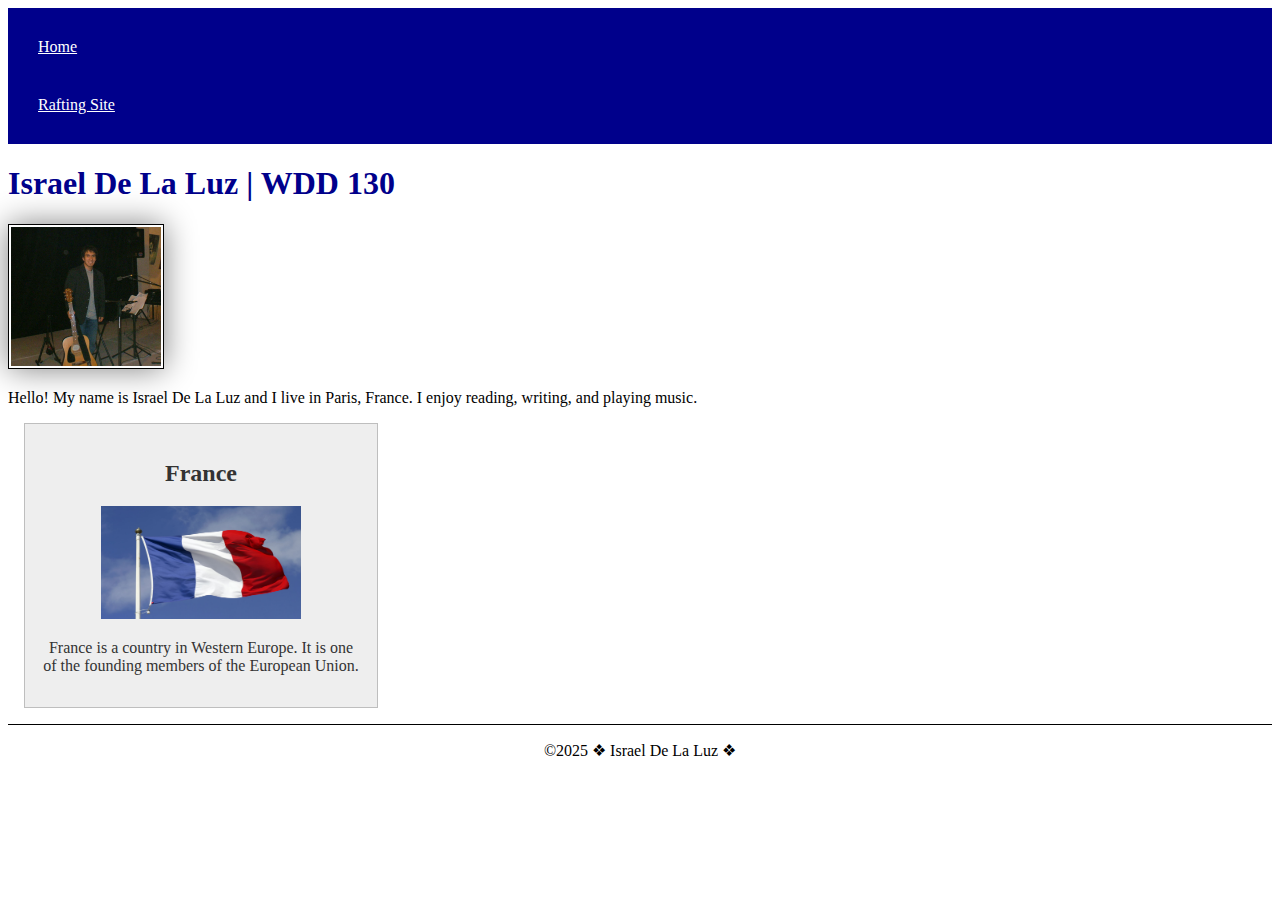
<file: index.html>
<!DOCTYPE html>
<html lang="en-US">

<head>
    <meta charset="utf-8">
    <meta name="viewport" content="width=device-width, initial-scale=1.0">
    <link rel="stylesheet" href="styles/styles.css">
    <title>Israel De La Luz | WDD 130</title>
    <meta name="description" content="Israel De La Luz | Web Fundamentals | HTML and CSS exercises">
    <meta name="author" content="Israel De La Luz"> 
</head>

<body>
    <header>
        <nav>
            <a href="#">Home</a>
            <a href="wwr/about.html">Rafting Site</a>
        </nav>
    </header>
    <main>
        <h1>Israel De La Luz | WDD 130</h1>
        <img src="images/profile.JPG" alt="Hello, my name is Israel De La Luz" width="200">
        <p>Hello! My name is Israel De La Luz and I live in Paris, France. I enjoy reading, writing, and playing music.</p>
    </main>
    <aside>
        <h2>France</h2>
        <img src="images/france.jpg" alt="French flag">
        <p>France is a country in Western Europe. It is one of the founding members of the European Union.</p>
    </aside>
    <footer>
        <p>&copy;2025 &#10070; Israel De La Luz &#10070;</p>
    </footer>
</body>

</html>
</file>
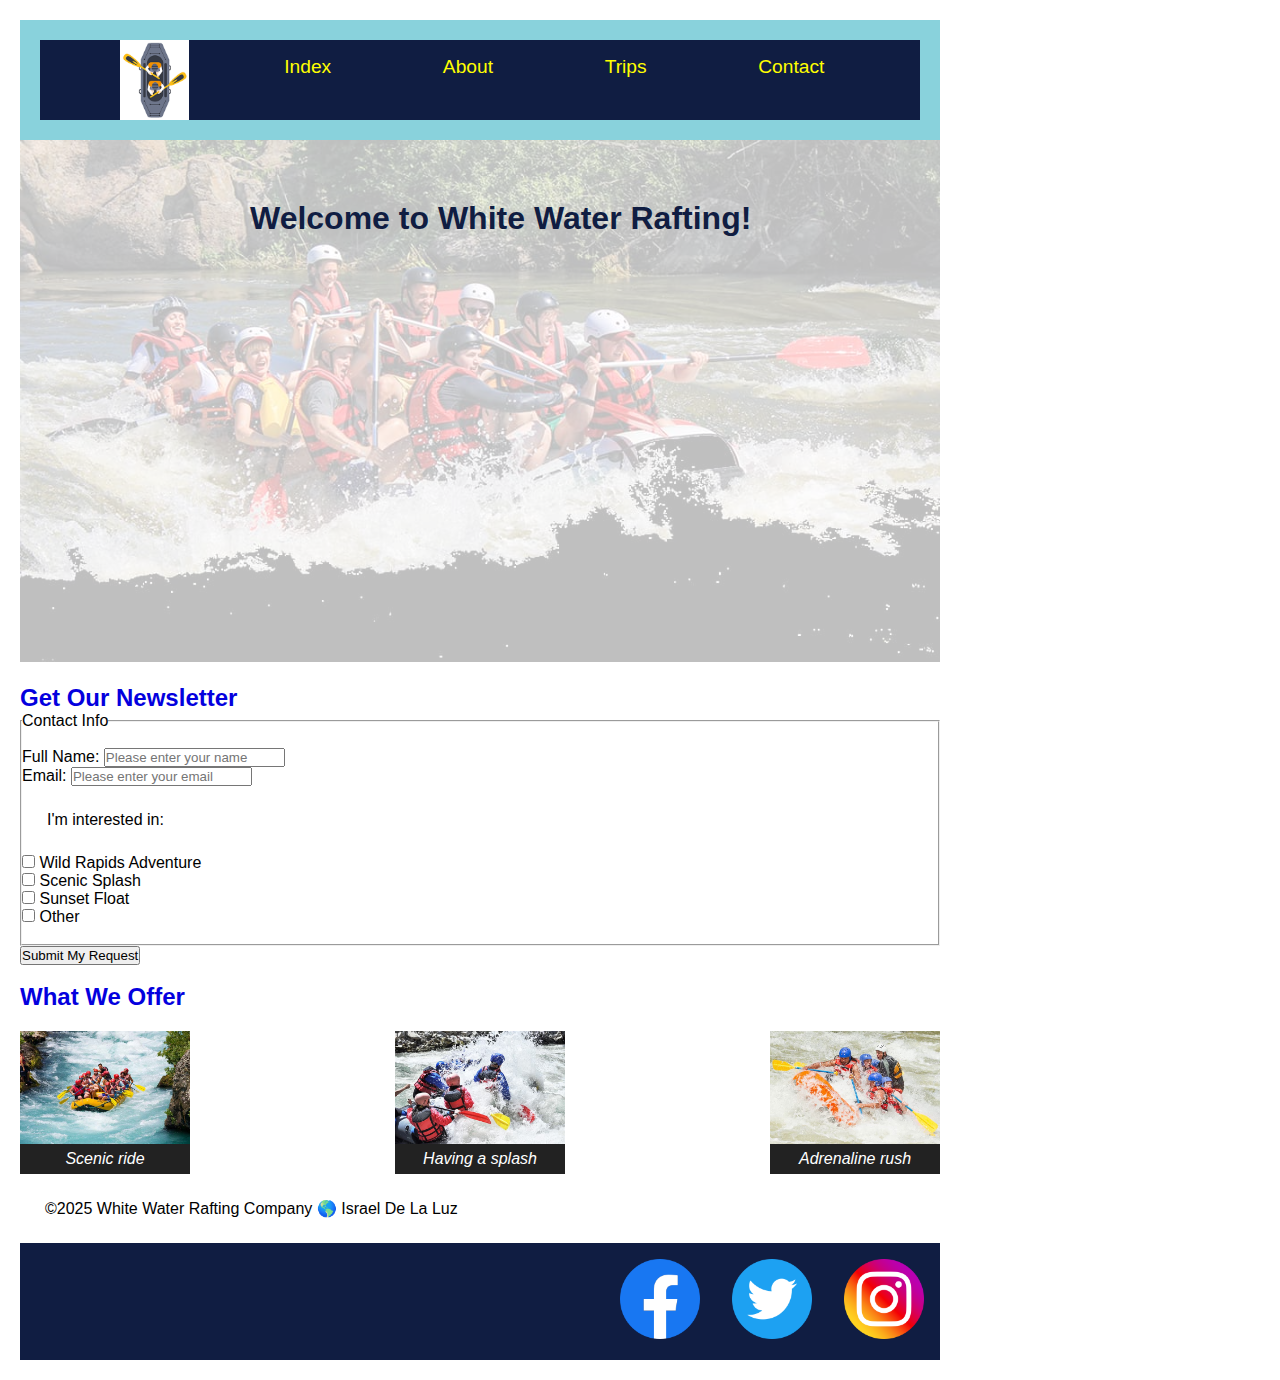
<file: wwr/index.html>
<!DOCTYPE html>
<html lang="en-US">

<head>
    <meta charset="utf-8">
    <meta name="viewport" content="width=device-width, initial-scale=1.0">
    <link rel="stylesheet" href="styles/rafting.css">
    <title> White Water Rafting | Index</title>
    <meta name="description" content="White Water Rafting Index">
    <meta name="author" content="Israel De La Luz">
    <link rel="preconnect" href="https://fonts.googleapis.com">
    <link rel="preconnect" href="https://fonts.gstatic.com" crossorigin>
    <link href="https://fonts.googleapis.com/css2?family=Roboto:ital,wght@0,100..900;1,100..900&display=swap" rel="stylesheet">
</head>

<body>
    <header>
        <nav>
            <img src="images/logo.png" alt="Rafting Site Logo">
            <a href="index.html">Index</a>
            <a href="about.html">About</a>
            <a href="trips.html">Trips</a>
            <a href="contact.html">Contact</a>
        </nav>
    </header>
    <main>
        <div class="hero">
            <img src="images/hero.jpg" alt="...">
            <h1>Welcome to White Water Rafting!</h1>
        </div>
        <section>
            <br>
            <h2>Get Our Newsletter</h2>
            <form>
                <fieldset>
                    <legend>Contact Info</legend>
                    <!--Form Elements will go here-->
                    <br>
                    <label for="fullname">Full Name:</label>
                    <input type="text" id="fullname" name="fullname" required placeholder="Please enter your name"><br>
                    <label for="useremail">Email:</label>
                    <input type="email" id="useremail" name="useremail" required placeholder="Please enter your email">
                    <br>
                    <p>I'm interested in:</p>
                    <input type="checkbox" id="wildrapids" name="wildrapids">
                    <label for ="wildrapids">Wild Rapids Adventure</label><br>
                    <input type="checkbox" id="scenicsplash" name="scenicsplash">
                    <label for ="scenicsplash">Scenic Splash</label><br>
                    <input type="checkbox" id="sunsetfloat" name="sunsetfloat">
                    <label for ="sunsetfloat">Sunset Float</label><br>
                    <input type="checkbox" id="other" name="other">
                    <label for ="other">Other</label><br>
                    <br>    
                </fieldset>
                <button type="submit">Submit My Request</button>
                <br>
            </form>
        </section>
        <section class="adventure">
            <br>
            <h2>What We Offer</h2>
            <div class="image-row">
                <figure>
                    <img src="images/raft01.jpg" alt="raft 01">
                    <figcaption>Scenic ride</figcaption>
                </figure>
                <figure>
                    <img src="images/raft02.jpg" alt="raft 02">
                    <figcaption>Having a splash</figcaption>
                </figure>
                <figure>
                    <img src="images/raft03.jpg" alt="raft 03">
                    <figcaption>Adrenaline rush</figcaption>
                </figure>
            </div>
        </section>
    </main>
    <footer>
        <p>&copy;2025 White Water Rafting Company 🌎 Israel De La Luz</p>
        <nav class="sociallinks">
            <a href="https://facebook.com">
                <img src="images/facebook.png" alt="Facebook">
            </a>
            <a href="https://twitter.com">
                <img src="images/twitter.png" alt="Twitter">
            </a>
            <a href="https://instagram.com">
                <img src="images/instagram.png" alt="Instagram">
            </a>
        </nav>
    </footer>
</body>

</html>
</file>
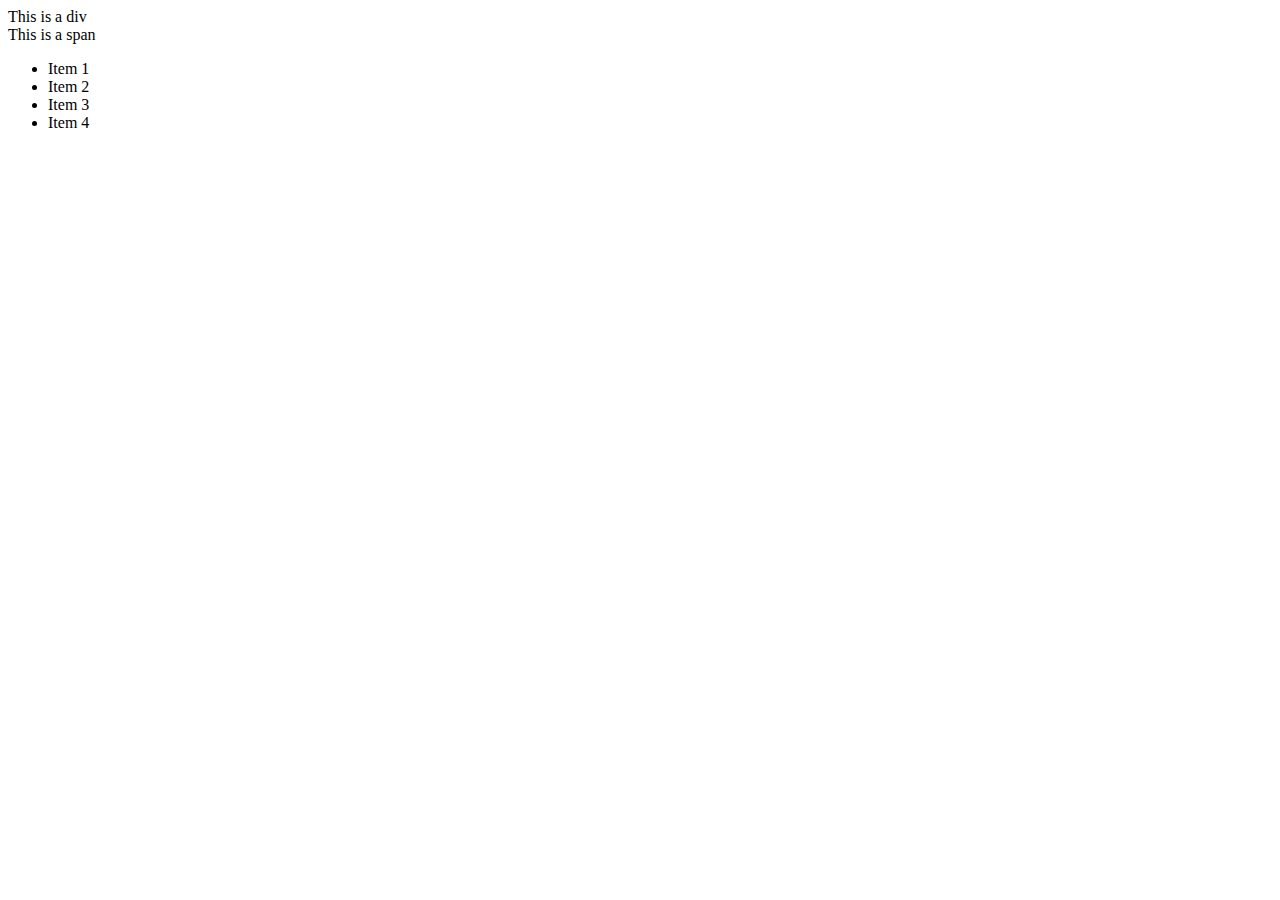
<file: test25/testsheet.html>
<!DOCTYPE html>
<html lang="en-US">

<head>
    <style>

    </style>
</head>
<body>
    <div>This is a div</div>
    <span>This is a span</span>
    <ul>
        <li>Item 1</li>
        <li>Item 2</li>
        <li>Item 3</li>
        <li>Item 4</li>
    </ul>
</body>

</html>
</file>
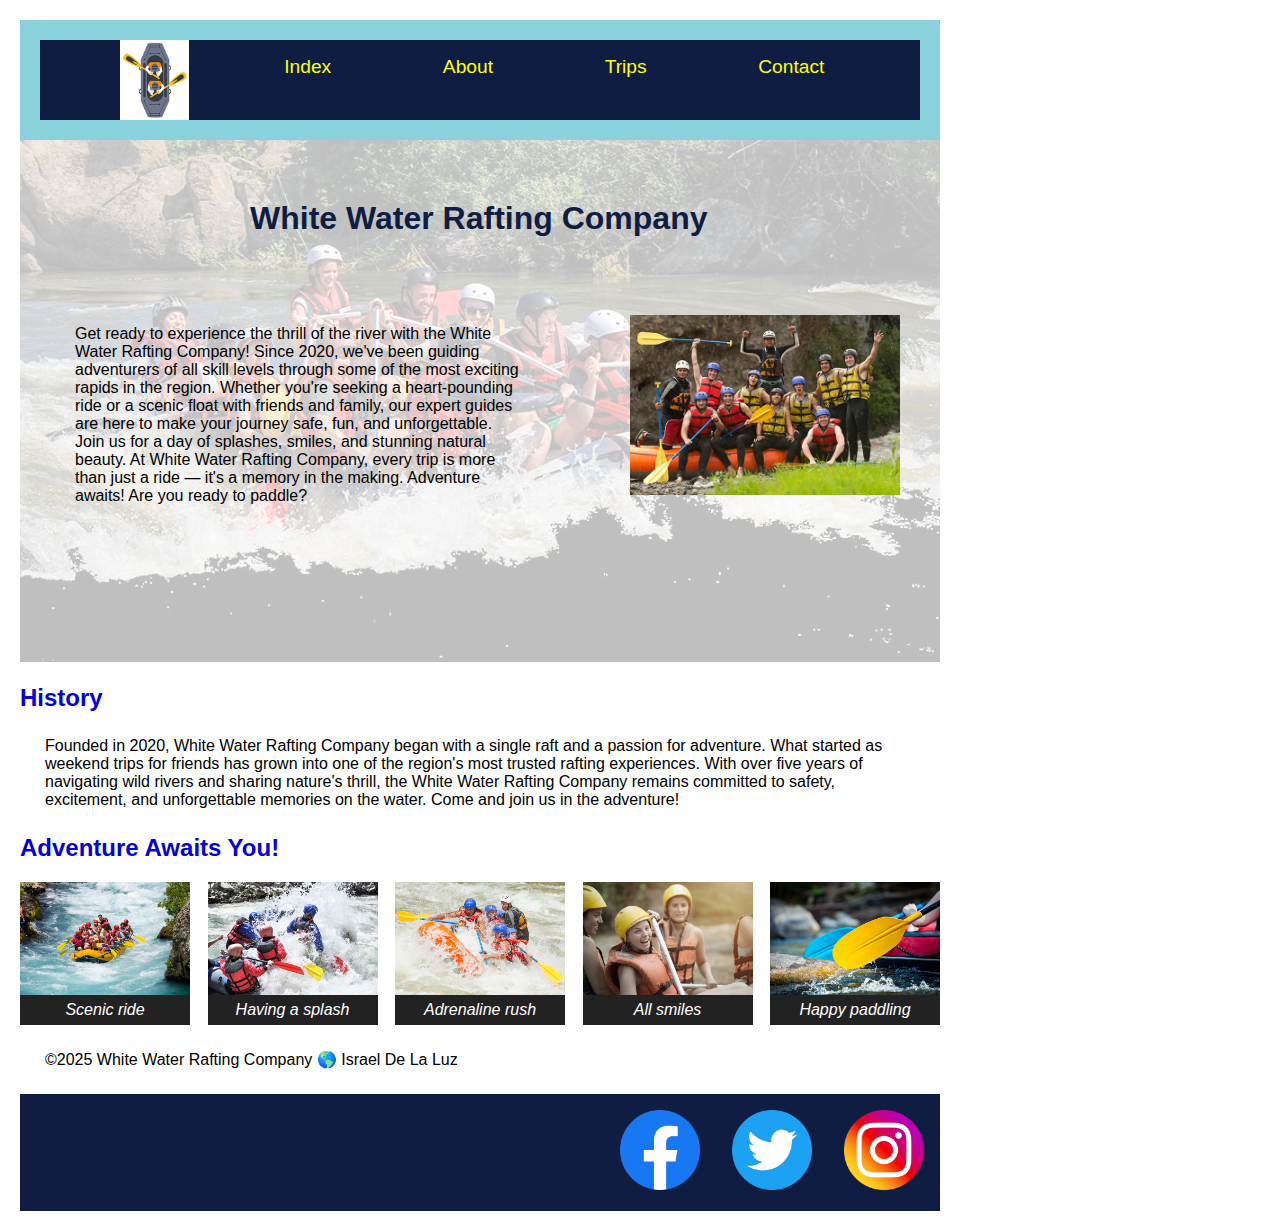
<file: wwr/about.html>
<!DOCTYPE html>
<html lang="en-US">

<head>
    <meta charset="utf-8">
    <meta name="viewport" content="width=device-width, initial-scale=1.0">
    <link rel="stylesheet" href="styles/rafting.css">
    <title> White Water Rafting | About Us</title>
    <meta name="description" content="Rafting Outdoor Adventure White Water Sports">
    <meta name="author" content="Israel De La Luz">
    <link rel="preconnect" href="https://fonts.googleapis.com">
    <link rel="preconnect" href="https://fonts.gstatic.com" crossorigin>
    <link href="https://fonts.googleapis.com/css2?family=Roboto:ital,wght@0,100..900;1,100..900&display=swap" rel="stylesheet">
</head>

<body>
    <header>
        <nav>
            <img src="images/logo.png" alt="Rafting Site Logo">
            <a href="index.html">Index</a>
            <a href="about.html">About</a>
            <a href="trips.html">Trips</a>
            <a href="contact.html">Contact</a>
        </nav>
    </header>
    <main>
        <div class="hero">
            <img src="images/hero.jpg" alt="...">
            <h1>White Water Rafting Company</h1>
            <article class="box">
                <img src="images/happy.jpg" alt="happy-paddlers">
                <p> Get ready to experience the thrill of the river with the White Water Rafting Company!
                    Since 2020, we've been guiding adventurers of all skill levels through some of the most
                    exciting rapids in the region. Whether you're seeking a heart-pounding ride or a scenic
                    float with friends and family, our expert guides are here to make your journey safe, fun,
                    and unforgettable.
                    Join us for a day of splashes, smiles, and stunning natural beauty. At White Water Rafting 
                    Company, every trip is more than just a ride — it's a memory in the making. 
                    Adventure awaits! Are you ready to paddle? </p>
            </article>
        </div>
        <section>
            <br>
            <h2>History</h2>
            <p>Founded in 2020, White Water Rafting Company began with a single raft and a passion for
                adventure. What started as weekend trips for friends has grown into one of the region's
                most trusted rafting experiences. With over five years of navigating wild rivers and
                sharing nature's thrill, the White Water Rafting Company remains committed to safety, 
                excitement, and unforgettable memories on the water. Come and join us in the adventure! </p>
        </section>
        <section class="adventure">
            <h2>Adventure Awaits You!</h2>
            <div class="image-row">
                <figure>
                    <img src="images/raft01.jpg" alt="raft 01">
                    <figcaption>Scenic ride</figcaption>
                </figure>
                <figure>
                    <img src="images/raft02.jpg" alt="raft 02">
                    <figcaption>Having a splash</figcaption>
                </figure>
                <figure>
                    <img src="images/raft03.jpg" alt="raft 03">
                    <figcaption>Adrenaline rush</figcaption>
                </figure>
                <figure>
                    <img src="images/raft04.jpg" alt="raft 04">
                    <figcaption>All smiles</figcaption>
                </figure>
                <figure>
                    <img src="images/raft05.jpg" alt="raft 05">
                    <figcaption>Happy paddling</figcaption>
                </figure>
            </div>
        </section>
    </main>
    <footer>
        <p>&copy;2025 White Water Rafting Company 🌎 Israel De La Luz</p>
        <nav class="sociallinks">
            <a href="https://facebook.com">
                <img src="images/facebook.png" alt="Facebook">
            </a>
            <a href="https://twitter.com">
                <img src="images/twitter.png" alt="Twitter">
            </a>
            <a href="https://instagram.com">
                <img src="images/instagram.png" alt="Instagram">
            </a>
        </nav>
    </footer>
</body>

</html>
</file>
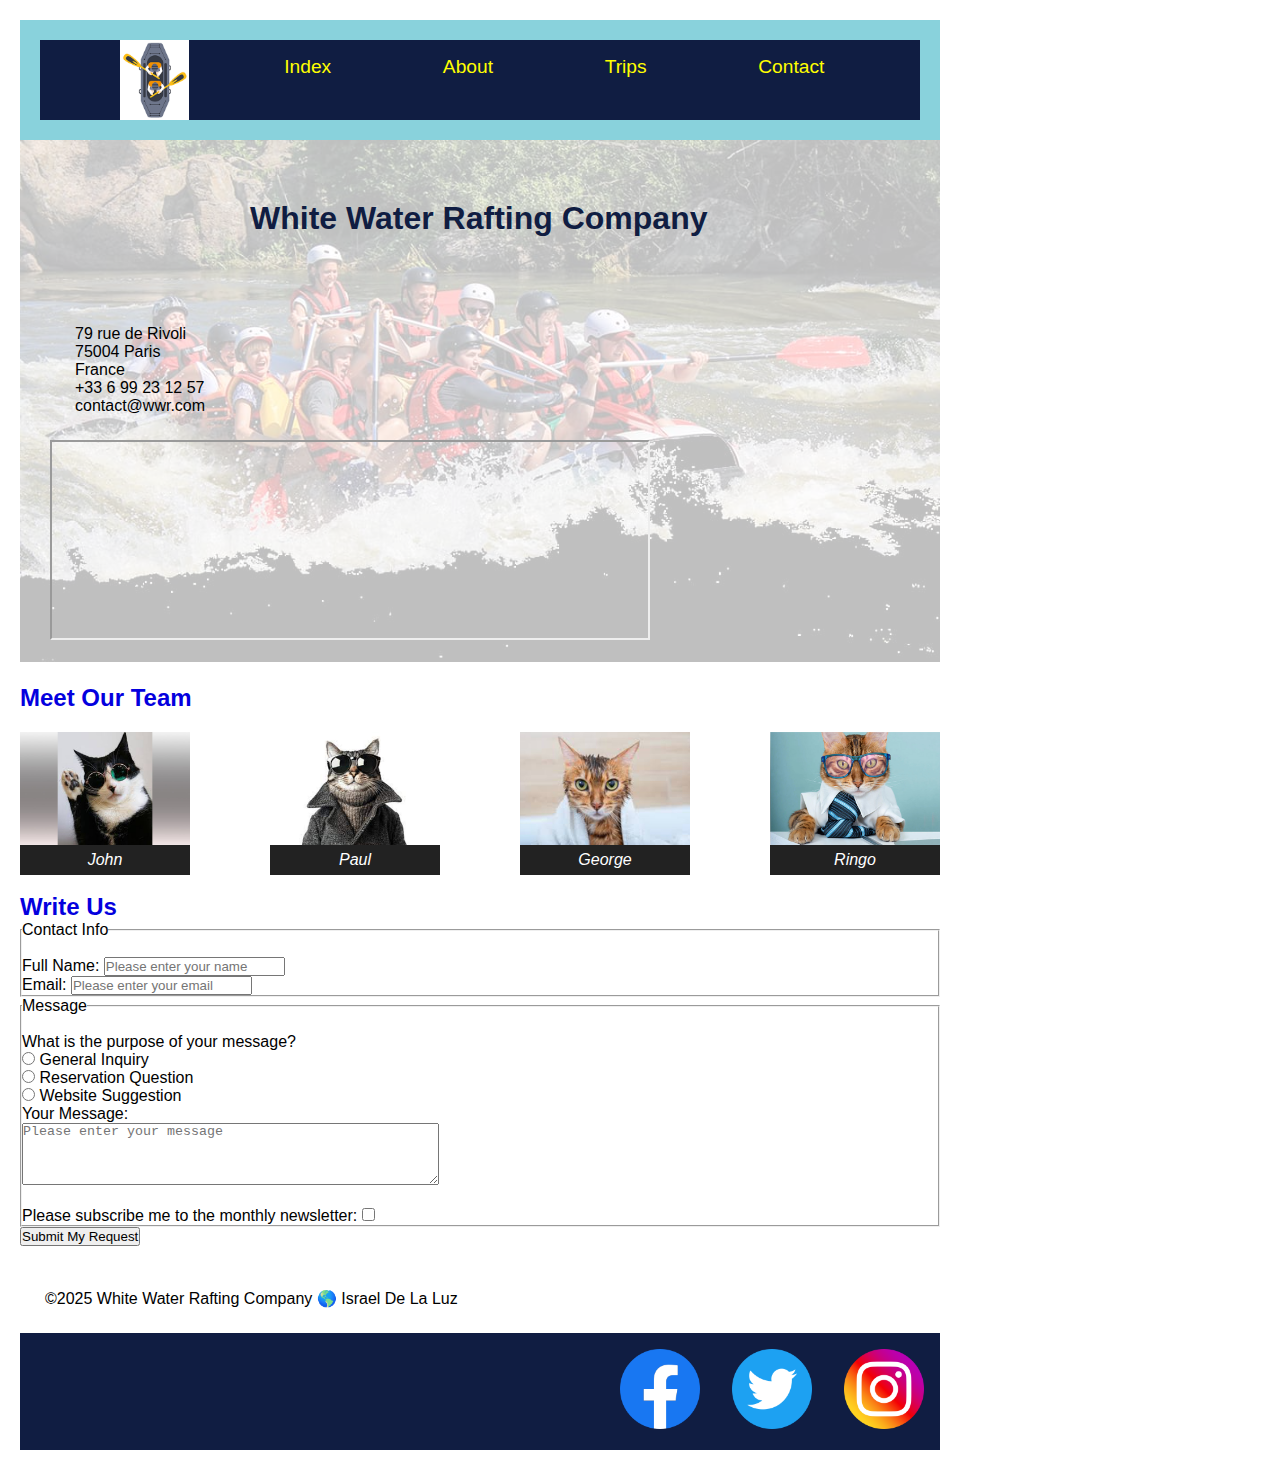
<file: wwr/contact.html>
<!DOCTYPE html>
<html lang="en-US">

<head>
    <meta charset="utf-8">
    <meta name="viewport" content="width=device-width, initial-scale=1.0">
    <link rel="stylesheet" href="styles/rafting.css">
    <title> White Water Rafting | Contact Us</title>
    <meta name="description" content="Contact White Water Rafting Company for your next adventure!">
    <meta name="author" content="Israel De La Luz">
    <link rel="preconnect" href="https://fonts.googleapis.com">
    <link rel="preconnect" href="https://fonts.gstatic.com" crossorigin>
    <link href="https://fonts.googleapis.com/css2?family=Roboto:ital,wght@0,100..900;1,100..900&display=swap" rel="stylesheet">
</head>

<body>
    <header>
        <nav>
            <img src="images/logo.png" alt="Rafting Site Logo">
            <a href="index.html">Index</a>
            <a href="about.html">About</a>
            <a href="trips.html">Trips</a>
            <a href="contact.html">Contact</a>
        </nav>
    </header>
    <main>
        <div class="hero">
            <img src="images/hero.jpg" alt="...">
            <h1>White Water Rafting Company</h1>
            <article class="box">
                <p> 79 rue de Rivoli <br>
                    75004 Paris <br>
                    France <br>
                    +33 6 99 23 12 57 <br>
                    contact@wwr.com</p>
                <iframe src="https://www.google.com/maps/embed?pb=!1m14!1m12!1m3!1d15189.483071816436!2d2.358698954181977!3d48.854878117621155!2m3!1f0!2f0!3f0!3m2!1i1024!2i768!4f13.1!5e0!3m2!1sfr!2sfr!4v1744135265874!5m2!1sfr!2sfr" width="600" height="200" allowfullscreen="" loading="lazy" referrerpolicy="no-referrer-when-downgrade"></iframe>
          
            </article>
        </div>
        <section class="adventure">
            <br>
            <h2>Meet Our Team</h2>
            <div class="image-row">
                <figure>
                    <img src="images/wwrcat01.jpg" alt="john">
                    <figcaption>John</figcaption>
                </figure>
                <figure>
                    <img src="images/wwrcat02.jpg" alt="paul">
                    <figcaption>Paul</figcaption>
                </figure>
                <figure>
                    <img src="images/wwrcat03.jpg" alt="george">
                    <figcaption>George</figcaption>
                </figure>
                <figure>
                    <img src="images/wwrcat04.jpg" alt="ringo">
                    <figcaption>Ringo</figcaption>
                </figure>
            </div>
        </section>
        <br>
        <h2>Write Us</h2>
        <form>
            <fieldset>
                <legend>Contact Info</legend>
                <!--Form Elements will go here-->
                <br>
                <label for="fullname">Full Name:</label>
                <input type="text" id="fullname" name="fullname" required placeholder="Please enter your name"><br>
                <label for="useremail">Email:</label>
                <input type="email" id="useremail" name="useremail" required placeholder="Please enter your email"><br>
            </fieldset>
            <fieldset>
                <legend>Message</legend>
                <!--Form Elements will go here-->
                <br>
                <label>What is the purpose of your message?</label><br>
                <input type="radio" id="general" name="messagetype" value="General Inquiry">
                <label for="general">General Inquiry</label><br>

                <input type="radio" id="reservation" name="messagetype" value="Reservation Question">
                <label for="reservation">Reservation Question</label><br>

                <input type="radio" id="website" name="messagetype" value="Website Suggestion">
                <label for="website">Website Suggestion</label><br>

                <label for="message">Your Message:</label><br>
                <textarea id="message" name="message" rows="4" cols="50" required placeholder="Please enter your message"></textarea><br><br>
                
                <label for ="newsletter">Please subscribe me to the monthly newsletter:</label>
                <input type="checkbox" id="newsletter" name="newsletter">
                <br>
            </fieldset>
            <button type="submit">Submit My Request</button>
        
        </form>
        <br>
    </main>
    <footer>
        <p>&copy;2025 White Water Rafting Company 🌎 Israel De La Luz</p>
        <nav class="sociallinks">
            <a href="https://facebook.com">
                <img src="images/facebook.png" alt="Facebook">
            </a>
            <a href="https://twitter.com">
                <img src="images/twitter.png" alt="Twitter">
            </a>
            <a href="https://instagram.com">
                <img src="images/instagram.png" alt="Instagram">
            </a>
        </nav>
    </footer>
</body>

</html>
</file>
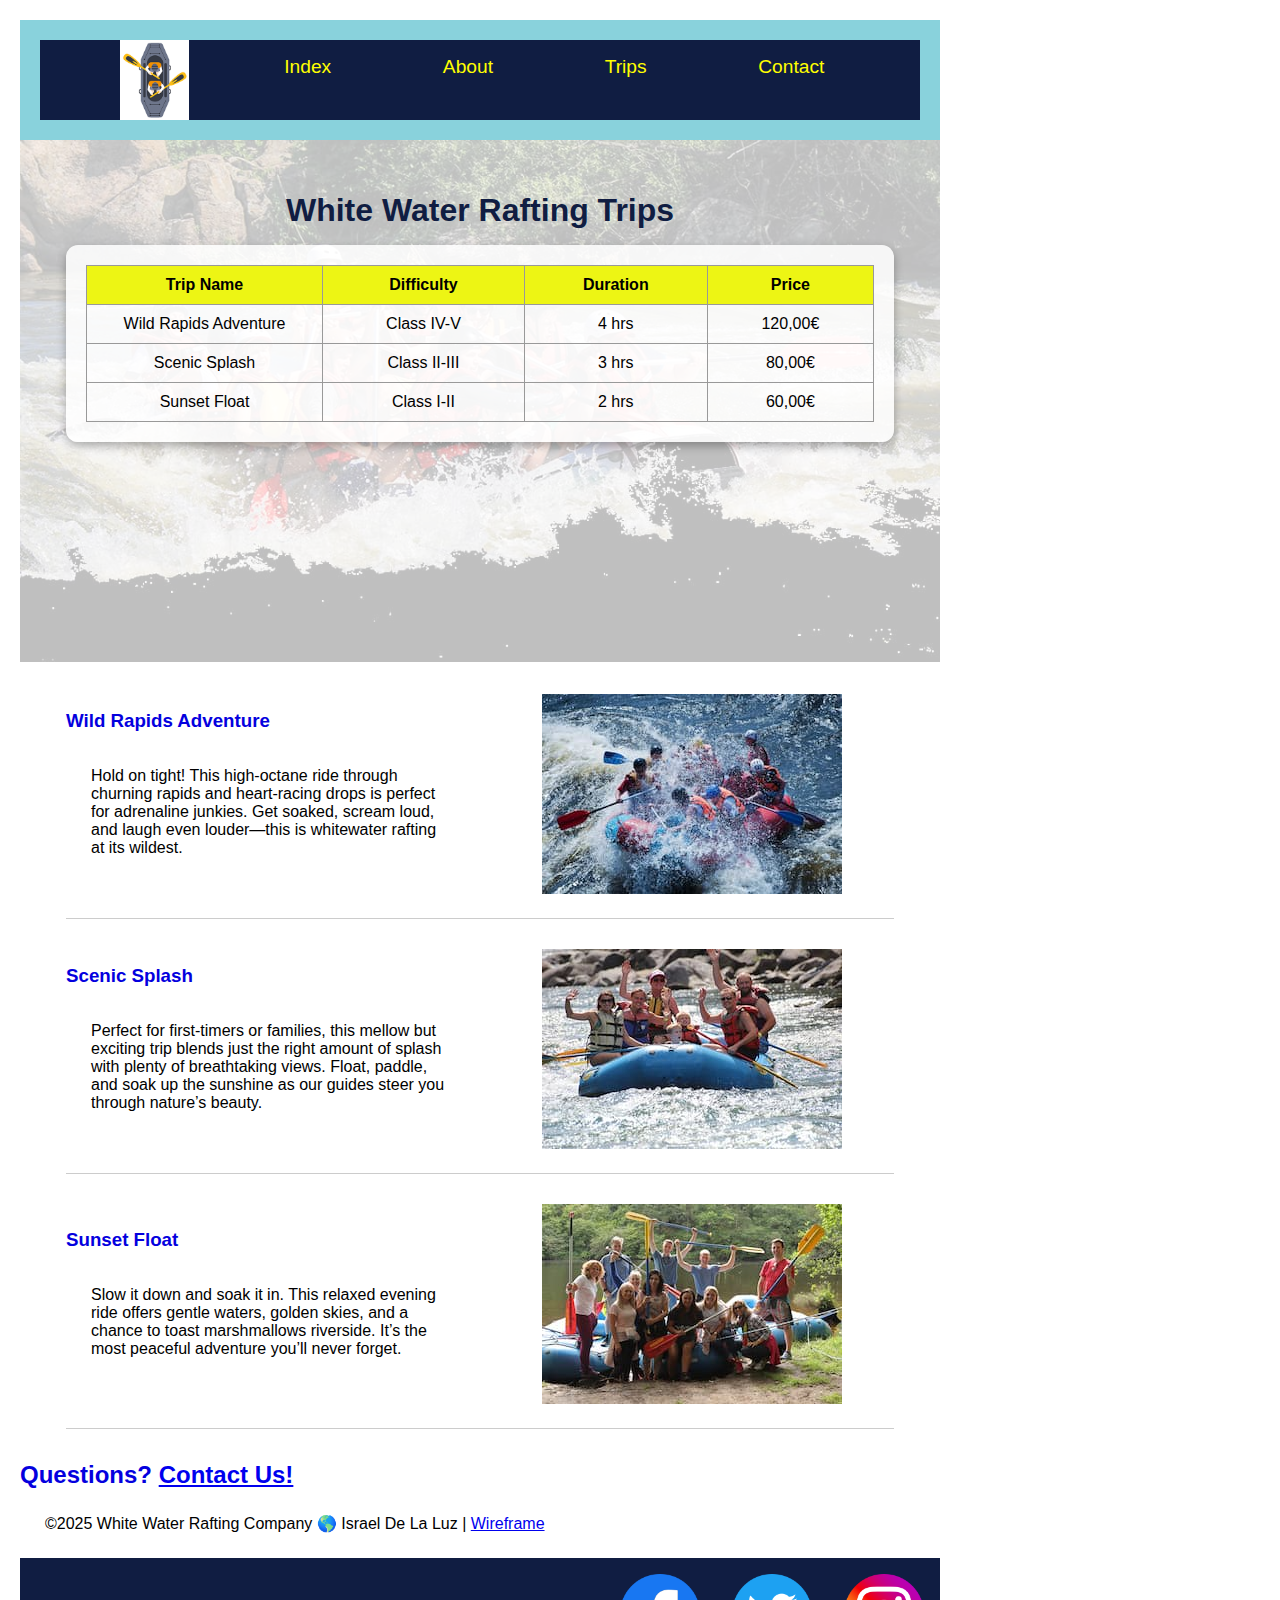
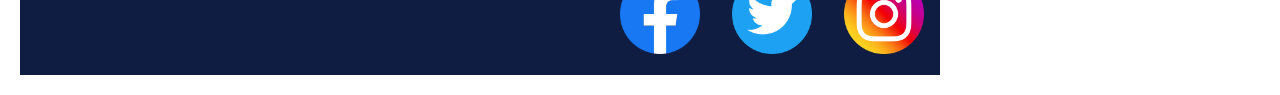
<file: wwr/trips.html>
<!DOCTYPE html>
<html lang="en-US">
<head>
  <meta charset="utf-8">
  <meta name="viewport" content="width=device-width, initial-scale=1.0">
  <link rel="stylesheet" href="styles/rafting.css">
  <title>White Water Rafting | Trips</title>
  <meta name="description" content="White Water Rafting Trips">
  <meta name="author" content="Israel De La Luz">
</head>
<body>
  <header>
    <nav>
      <img src="images/logo.png" alt="Rafting Site Logo">
      <a href="index.html">Index</a>
      <a href="about.html">About</a>
      <a href="trips.html">Trips</a>
      <a href="contact.html">Contact</a>
    </nav>
  </header>

  <main>
    <!-- HERO SECTION WITH OVERLAY -->
    <div class="hero trips-hero">
      <img src="images/hero.jpg" alt="hero image">
      <div class="hero-overlay">
        <!-- Title placed directly on top of the hero image -->
        <h1 class="hero-title">White Water Rafting Trips</h1>
        <!-- White box for pricing table -->
        <div class="trip-table-box">
          <table class="trip-table">
            <colgroup>
              <!-- Trip Name column set to 30% width -->
              <col class="trip-name-col" style="width: 30%;">
              <col>
              <col>
              <col>
            </colgroup>
            <thead>
              <tr>
                <th>Trip Name</th>
                <th>Difficulty</th>
                <th>Duration</th>
                <th>Price</th>
              </tr>
            </thead>
            <tbody>
              <tr>
                <td>Wild Rapids Adventure</td>
                <td>Class IV-V</td>
                <td>4 hrs</td>
                <td>120,00€</td>
              </tr>
              <tr>
                <td>Scenic Splash</td>
                <td>Class II-III</td>
                <td>3 hrs</td>
                <td>80,00€</td>
              </tr>
              <tr>
                <td>Sunset Float</td>
                <td>Class I-II</td>
                <td>2 hrs</td>
                <td>60,00€</td>
              </tr>
            </tbody>
          </table>
        </div>
      </div>
    </div>

    <!-- Trip Details Section -->
    <div class="trip-details-wrapper">
      <!-- Trip 1 -->
      <div class="trip-details">
        <div class="trip-text">
          <h3>Wild Rapids Adventure</h3>
          <p>Hold on tight! This high-octane ride through churning rapids and heart-racing drops is perfect for adrenaline junkies. Get soaked, scream loud, and laugh even louder—this is whitewater rafting at its wildest.</p>
        </div>
        <div class="trip-image">
          <img src="images/trip01.jpg" alt="Wild Rapids Adventure">
        </div>
      </div>
      <!-- Trip 2 -->
      <div class="trip-details">
        <div class="trip-text">
          <h3>Scenic Splash</h3>
          <p>Perfect for first-timers or families, this mellow but exciting trip blends just the right amount of splash with plenty of breathtaking views. Float, paddle, and soak up the sunshine as our guides steer you through nature’s beauty.</p>
        </div>
        <div class="trip-image">
          <img src="images/trip02.jpg" alt="Scenic Splash">
        </div>
      </div>
      <!-- Trip 3 -->
      <div class="trip-details">
        <div class="trip-text">
          <h3>Sunset Float</h3>
          <p>Slow it down and soak it in. This relaxed evening ride offers gentle waters, golden skies, and a chance to toast marshmallows riverside. It’s the most peaceful adventure you’ll never forget.</p>
        </div>
        <div class="trip-image">
          <img src="images/trip03.jpg" alt="Sunset Float">
        </div>
      </div>
    </div>
    <section>
        <h2>Questions? <a href="contact.html">Contact Us!</a></h2>    
    </section>

  </main>

  <footer>
    <p>&copy;2025 White Water Rafting Company 🌎 Israel De La Luz | <a href="images/wireframe.jpg">Wireframe</a></p>
    <nav class="sociallinks">
      <a href="https://facebook.com">
        <img src="images/facebook.png" alt="Facebook">
      </a>
      <a href="https://twitter.com">
        <img src="images/twitter.png" alt="Twitter">
      </a>
      <a href="https://instagram.com">
        <img src="images/instagram.png" alt="Instagram">
      </a>
    </nav>
  </footer>
</body>
</html>
</file>
<file: styles/styles.css>
nav {
    background-color: darkblue;
    padding: 10px;
}

nav a {
    color: white;
    display: block;
    padding: 20px;
}

h1 {
    color: darkblue;
}

main img {
    width: 150px;
    height: auto;
    border: 1px solid black;
    padding: 2px;
    box-shadow: 0 0 30px gray;
}

p{
    padding: 0;
}

main {
    max-width: 840px;
}

aside {
    width: 20rem;
    margin: 1rem;
    border: 1px solid rgb(0 0 0 / 0.2); /* 1 */
    padding: 1rem;
    background-color: #eee;
    color: #333;
    text-align: center; 
}

aside img {
    width: 200px;
    height: auto;
}

footer {
    margin-top: 15px;
    border-top: 1px solid #000;
    text-align: center;
}
</file>
<file: wwr/styles/rafting.css>
@import url('https://fonts.googleapis.com/css2?family=Roboto:ital,wght@0,100..900;1,100..900&display=swap');

* {
    margin: 0;
    padding: 0;
    box-sizing: border-box;
}

:root {
    --primary-color: #f2ff00;
    --secondary-color: #0400de;
    --accent1-color: #edf514;
    --accent2-color: #101D42;

    --heading-font: "Caveat", sans-serif;
    --paragraph-font: "Lato", sans-serif;

    --nav-background-color: #89d2dc;
    --nav-link-color: #101D42;
    --nav-hover-link-color: #ffff00;
    --nav-hover-background-color: #fcfc06;
}

body {
    font-family: var(--paragraph-font);
    max-width: 960px;
    padding: 20px;
}

h1,
h2,
h3,
h4,
h5,
h6 {
    font-family: var(--heading-font);
    color: var(--secondary-color);
}

header {
    padding: 20px;
    background-color: var(--nav-background-color);
    display: grid;
    grid-template-columns: auto;
}

h1 {
    position: absolute;
    top: 200px;
    left: 250px;
    color: var(--accent2-color)
}

p {
    padding: 25px;
}

.hero > img {
    max-width: 920px;
    opacity: 25%;
}

article img {
    position: absolute;
    top: 15px;
    left: 580px;
    width: 270px;
    height: auto;
    opacity: 100%;
}

section img {
    width: 170px;
    height: auto;
}

box image {
    float: right;
}

nav img {
    max-height: 80px;
    width: auto;
}

nav {
    background-color: var(--nav-link-color);
    font-size: 1.2rem;
    display: flex;
    justify-content: space-evenly;
}

nav a {
    display: block;
    color: var(--nav-hover-background-color);
    text-decoration: none;
    padding: 1rem;
}

nav a:link,
nav a:visited {
    color: var(--nav-hover-link-color)
}

nav a:hover {
    color: var(--nav-link-color);
    background-color: var(--nav-background-color);
}

.box {
    position: absolute;
    max-width: 500px;
    top: 300px;
    left: 50px;
}


.top {
    position: relative;
    top: 0px;
}

.adventure {
    padding: 0px;
}

.image-row {
    display: flex;
    justify-content: space-between;
    flex-wrap: wrap;
    gap: 10px;
    margin-top: 20px;
}

.image-row figure {
    display: flex;
    flex-direction: column;
    align-items: center;
    width: 170px;
    margin: 0;
}

.image-row img {
    width: 100%;
    height: auto;
    display: block;
}

.image-row figcaption {
    background-color: #222;
    color: #fff;
    padding: 6px;
    text-align: center;
    margin-top: 0px;
    font-style: italic;
    width: 170px;
}

.sociallinks {
    display: flex;
    justify-content: right
}


/* ----------------------- */
/* Trips Hero Section      */
/* ----------------------- */
.trips-hero {
    position: relative;
    text-align: center;
    margin-bottom: 0;  /* No extra space at the bottom */
  }
  
  .trips-hero img {
    width: 100%;
    height: auto;
    display: block;
    opacity: 0.25;
  }
  
  /* Overlay container that holds the title and table box */
  .hero-overlay {
    position: absolute;
    top: 10%;
    left: 50%;
    transform: translateX(-50%);
    width: 90%;
    max-width: 900px;
    z-index: 2;
    text-align: center;
  }
  
  /* Hero title: displayed directly on the hero image (no background) */
  .hero-title {
    margin: 0;
    font-size: 2.0rem; /* Adjust as needed */
    color: var(--accent2-color);
    position: static; /* Normal document flow */
    padding-bottom: 1rem; /* Space between title and white box */
  }
  
  /* White box containing only the table, placed immediately below the title */
  .trip-table-box {
    background-color: rgba(255, 255, 255, 0.85);
    padding: 20px;
    border-radius: 12px;
    box-shadow: 0 4px 10px rgba(0, 0, 0, 0.3);
    margin-top: 0;  /* No extra margin to ensure it sits directly below the title */
  }
  
  /* Trips Table inside the white box */
  .trip-table {
    width: 100%;
    margin: 0 auto;
    border-collapse: collapse;
    font-size: 1rem;
  }
  
  .trip-table th,
  .trip-table td {
    border: 1px solid #999;
    padding: 10px;
  }
  
  .trip-table th {
    background-color: var(--accent1-color);
    color: #000;
  }
  
  /* ----------------------- */
  /* Trip Details Section    */
  /* ----------------------- */
  .trip-details-wrapper {
    display: flex;
    flex-direction: column;
    gap: 30px;
    margin: 2rem auto;
    max-width: 900px;
    width: 90%;
  }
  
  .trip-details {
    display: flex;
    align-items: center;
    justify-content: space-between;
    gap: 20px;
    border-bottom: 1px solid #ccc;
    padding-bottom: 20px;
  }
  
  .trip-text {
    flex: 1 1 50%;
    text-align: left;
  }
  
  .trip-text h3 {
    margin: 0 0 10px 0;
    color: var(--secondary-color);
  }
  
  .trip-image {
    flex: 1 1 50%;
    text-align: center;
  }
  
  .trip-image img {
    width: 300px; /* 50% of original 600px width */
    height: auto;
    object-fit: cover;
  }
  
  /* ----------------------- */
  /* Responsive Adjustments  */
  /* ----------------------- */
  @media (max-width: 768px) {
    .hero-overlay {
      top: 10%;
    }
    .trip-details {
      flex-direction: column;
      align-items: center;
    }
    .trip-text,
    .trip-image {
      flex: 1 1 100%;
      text-align: center;
    }
    .trip-image img {
      width: 80%;
    }
  }
</file>
